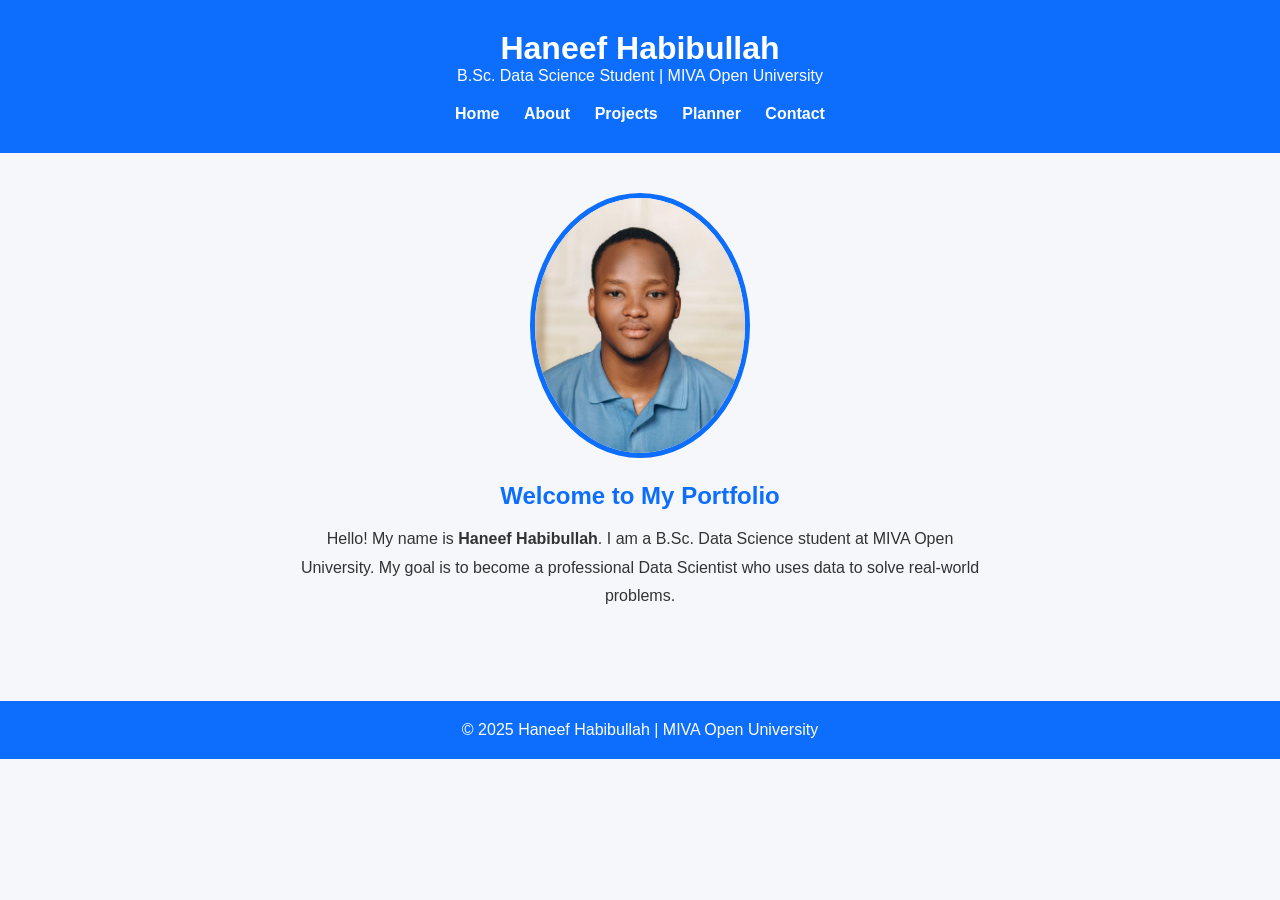
<file: index.html>
<!DOCTYPE html>
<html lang="en">
<head>
    <meta charset="UTF-8">
    <meta name="viewport" content="width=device-width, initial-scale=1.0">
    <title>Haneef Habibullah | Student Portfolio</title>

    <link rel="stylesheet" href="style.css">
</head>

<body>

<header>
    <h1>Haneef Habibullah</h1>
    <p>B.Sc. Data Science Student | MIVA Open University</p>

    <nav>
        <a href="index.html">Home</a>
        <a href="about.html">About</a>
        <a href="projects.html">Projects</a>
        <a href="planner.html">Planner</a>
        <a href="contact.html">Contact</a>
    </nav>
</header>

<section class="hero">

    <img src="profile.jpg.JPG" alt="Profile Picture" width="220">

    <h2>Welcome to My Portfolio</h2>

    <p>
        Hello! My name is <strong>Haneef Habibullah</strong>.
        I am a B.Sc. Data Science student at MIVA Open University.
        My goal is to become a professional Data Scientist who uses data to solve real-world problems.
    </p>

</section>

<footer>
    <p>© 2025 Haneef Habibullah | MIVA Open University</p>
</footer>

<script src="script.js"></script>

</body>
</html>
</file>
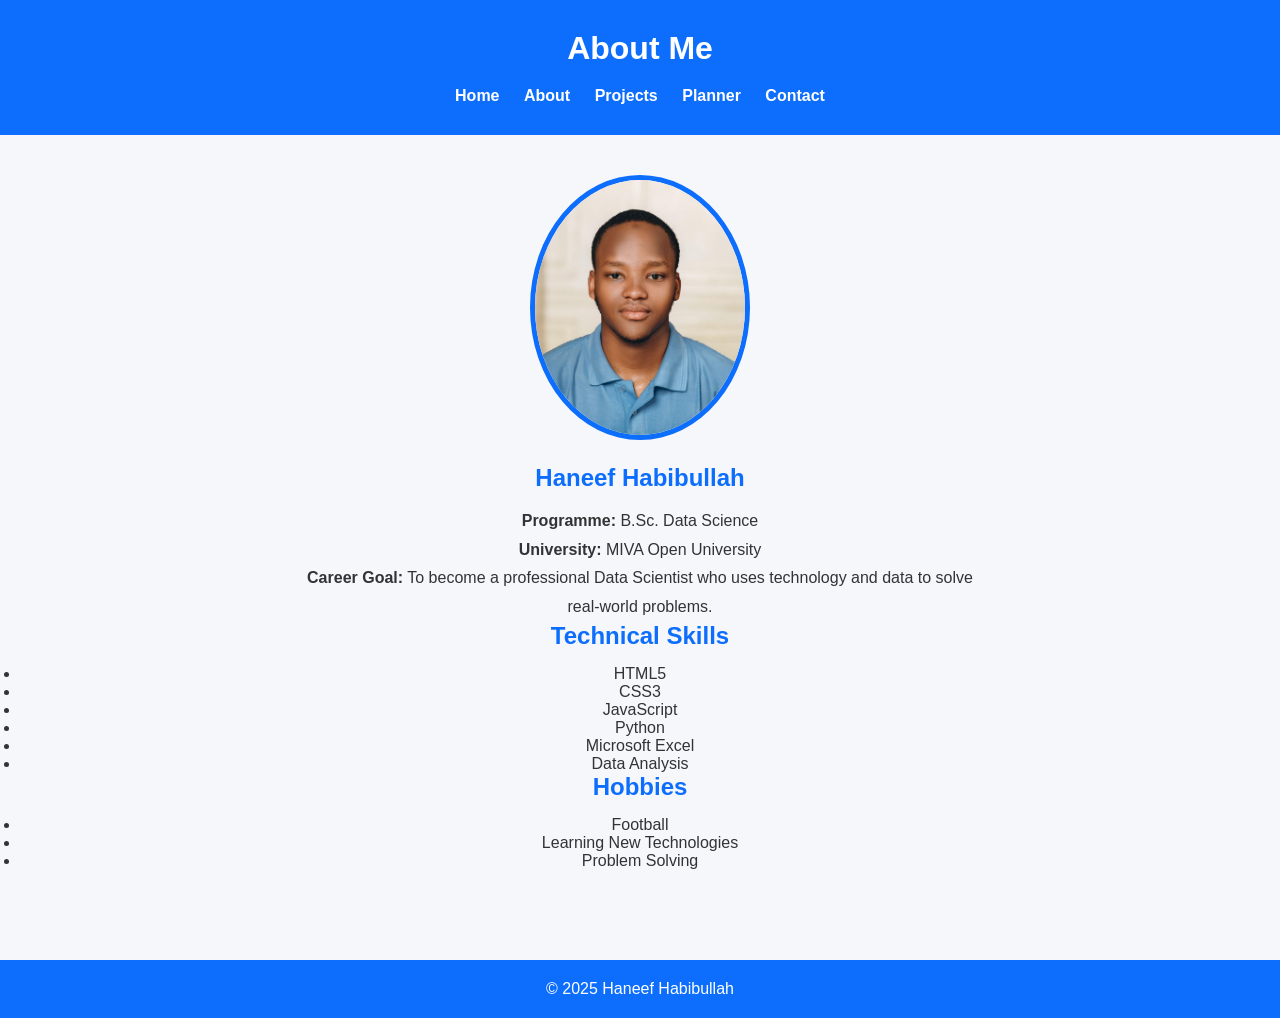
<file: about.html>
<!DOCTYPE html>
<html lang="en">
<head>
<meta charset="UTF-8">
<meta name="viewport" content="width=device-width, initial-scale=1.0">
<title>About Me</title>
<link rel="stylesheet" href="style.css">
</head>

<body>

<header>
<h1>About Me</h1>

<nav>
<a href="index.html">Home</a>
<a href="about.html">About</a>
<a href="projects.html">Projects</a>
<a href="planner.html">Planner</a>
<a href="contact.html">Contact</a>
</nav>

</header>

<section class="hero">

<img src="profile.jpg.JPG" alt="Profile Picture" width="220">

<h2>Haneef Habibullah</h2>

<p><strong>Programme:</strong> B.Sc. Data Science</p>

<p><strong>University:</strong> MIVA Open University</p>

<p><strong>Career Goal:</strong> To become a professional Data Scientist who uses technology and data to solve real-world problems.</p>

<h2>Technical Skills</h2>

<ul>
<li>HTML5</li>
<li>CSS3</li>
<li>JavaScript</li>
<li>Python</li>
<li>Microsoft Excel</li>
<li>Data Analysis</li>
</ul>

<h2>Hobbies</h2>

<ul>
<li>Football</li>
<li>Learning New Technologies</li>
<li>Problem Solving</li>
</ul>

</section>

<footer>

<p>© 2025 Haneef Habibullah</p>

</footer>

<script src="script.js"></script>

</body>
</html>
</file>
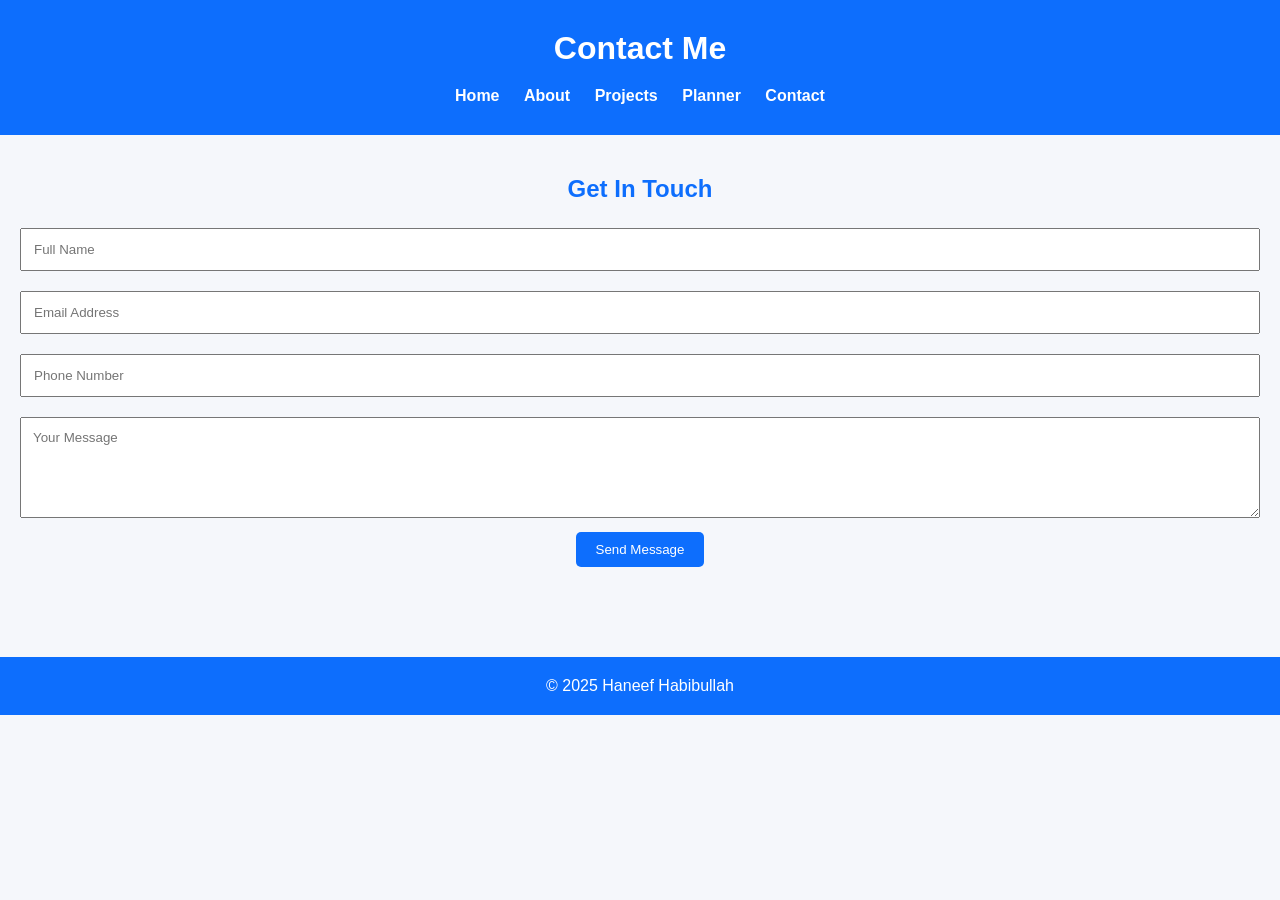
<file: contact.html>
<!DOCTYPE html>
<html lang="en">
<head>
<meta charset="UTF-8">
<meta name="viewport" content="width=device-width, initial-scale=1.0">
<title>Contact Me</title>
<link rel="stylesheet" href="style.css">
</head>

<body>

<header>

<h1>Contact Me</h1>

<nav>
<a href="index.html">Home</a>
<a href="about.html">About</a>
<a href="projects.html">Projects</a>
<a href="planner.html">Planner</a>
<a href="contact.html">Contact</a>
</nav>

</header>

<section class="hero">

<h2>Get In Touch</h2>

<form id="contactForm">

<input type="text" id="name" placeholder="Full Name">

<input type="email" id="email" placeholder="Email Address">

<input type="text" id="phone" placeholder="Phone Number">

<textarea id="message" rows="5" placeholder="Your Message"></textarea>

<button type="submit">Send Message</button>

</form>

</section>

<footer>

<p>© 2025 Haneef Habibullah</p>

</footer>

<script src="script.js"></script>

</body>
</html>
</file>
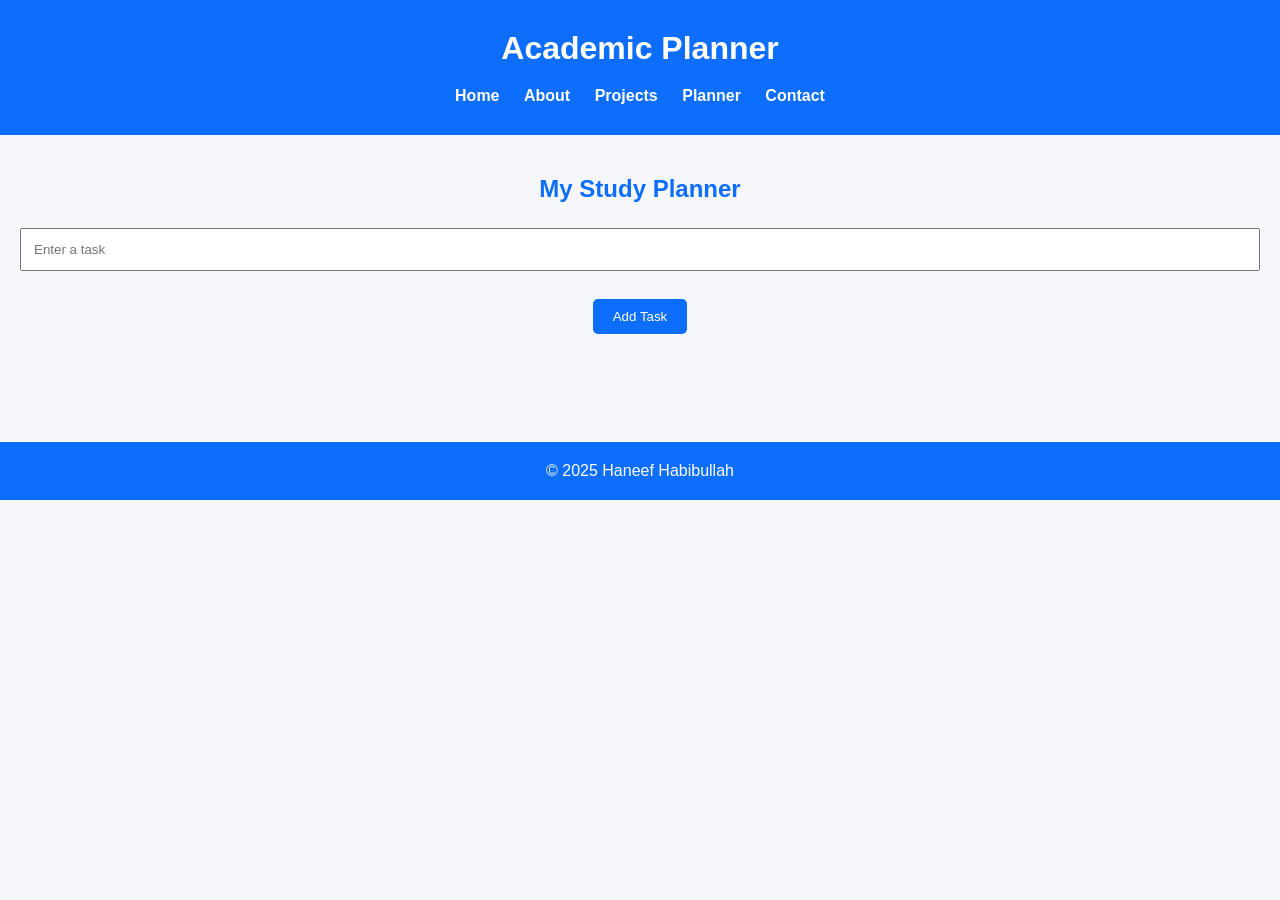
<file: planner.html>
<!DOCTYPE html>
<html lang="en">
<head>
<meta charset="UTF-8">
<meta name="viewport" content="width=device-width, initial-scale=1.0">
<title>Academic Planner</title>
<link rel="stylesheet" href="style.css">
</head>

<body>

<header>

<h1>Academic Planner</h1>

<nav>
<a href="index.html">Home</a>
<a href="about.html">About</a>
<a href="projects.html">Projects</a>
<a href="planner.html">Planner</a>
<a href="contact.html">Contact</a>
</nav>

</header>

<section class="hero">

<h2>My Study Planner</h2>

<input type="text" id="taskInput" placeholder="Enter a task">

<br><br>

<button onclick="addTask()">Add Task</button>

<br><br>

<ul id="taskList"></ul>

</section>

<footer>

<p>© 2025 Haneef Habibullah</p>

</footer>

<script src="script.js"></script>

</body>
</html>
</file>
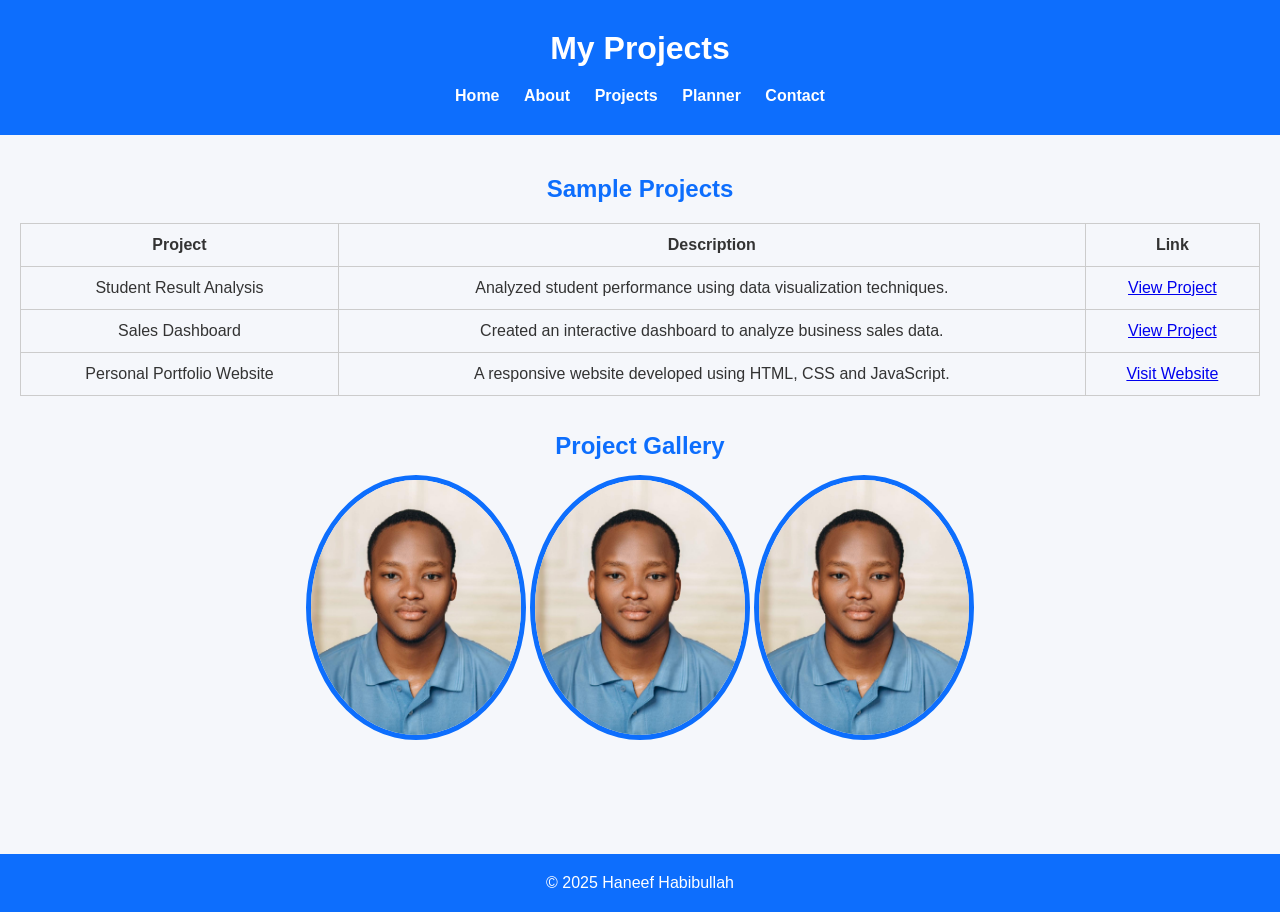
<file: projects.html>
<!DOCTYPE html>
<html lang="en">
<head>
<meta charset="UTF-8">
<meta name="viewport" content="width=device-width, initial-scale=1.0">
<title>Projects</title>
<link rel="stylesheet" href="style.css">
</head>

<body>

<header>
<h1>My Projects</h1>

<nav>
<a href="index.html">Home</a>
<a href="about.html">About</a>
<a href="projects.html">Projects</a>
<a href="planner.html">Planner</a>
<a href="contact.html">Contact</a>
</nav>

</header>

<section class="hero">

<h2>Sample Projects</h2>

<table>

<tr>
<th>Project</th>
<th>Description</th>
<th>Link</th>
</tr>

<tr>
<td>Student Result Analysis</td>
<td>Analyzed student performance using data visualization techniques.</td>
<td><a href="#">View Project</a></td>
</tr>

<tr>
<td>Sales Dashboard</td>
<td>Created an interactive dashboard to analyze business sales data.</td>
<td><a href="#">View Project</a></td>
</tr>

<tr>
<td>Personal Portfolio Website</td>
<td>A responsive website developed using HTML, CSS and JavaScript.</td>
<td><a href="index.html">Visit Website</a></td>
</tr>

</table>

<br><br>

<h2>Project Gallery</h2>

<img src="profile.jpg.JPG" alt="Profile Picture" width="220">
<img src="profile.jpg.JPG" alt="Profile Picture" width="220">
<img src="profile.jpg.JPG" alt="Profile Picture" width="220">

</section>

<footer>
<p>© 2025 Haneef Habibullah</p>
</footer>

<script src="script.js"></script>

</body>
</html>
</file>
<file: style.css>
*{
    margin:0;
    padding:0;
    box-sizing:border-box;
    font-family:Arial, Helvetica, sans-serif;
}

body{
    background:#f5f7fb;
    color:#333;
}

header{
    background:#0d6efd;
    color:white;
    text-align:center;
    padding:30px;
}

nav{
    margin-top:20px;
}

nav a{
    color:white;
    text-decoration:none;
    margin:10px;
    font-weight:bold;
}

nav a:hover{
    color:#ffd54f;
}

.hero{
    text-align:center;
    padding:40px 20px;
}

.hero img{
    width:220px;
    border-radius:50%;
    border:5px solid #0d6efd;
    margin-bottom:20px;
}

.hero h2{
    color:#0d6efd;
    margin-bottom:15px;
}

.hero p{
    max-width:700px;
    margin:auto;
    line-height:1.8;
}

footer{
    background:#0d6efd;
    color:white;
    text-align:center;
    padding:20px;
    margin-top:50px;
}

table{
    width:100%;
    border-collapse:collapse;
    margin-top:20px;
}

table,th,td{
    border:1px solid #ccc;
}

th,td{
    padding:12px;
}

button{
    background:#0d6efd;
    color:white;
    border:none;
    padding:10px 20px;
    cursor:pointer;
    border-radius:5px;
}

button:hover{
    background:#084298;
}

input,textarea{
    width:100%;
    padding:12px;
    margin:10px 0;
}

@media(max-width:768px){

nav a{
display:block;
margin:10px 0;
}

.hero img{
width:180px;
}

}
</file>
